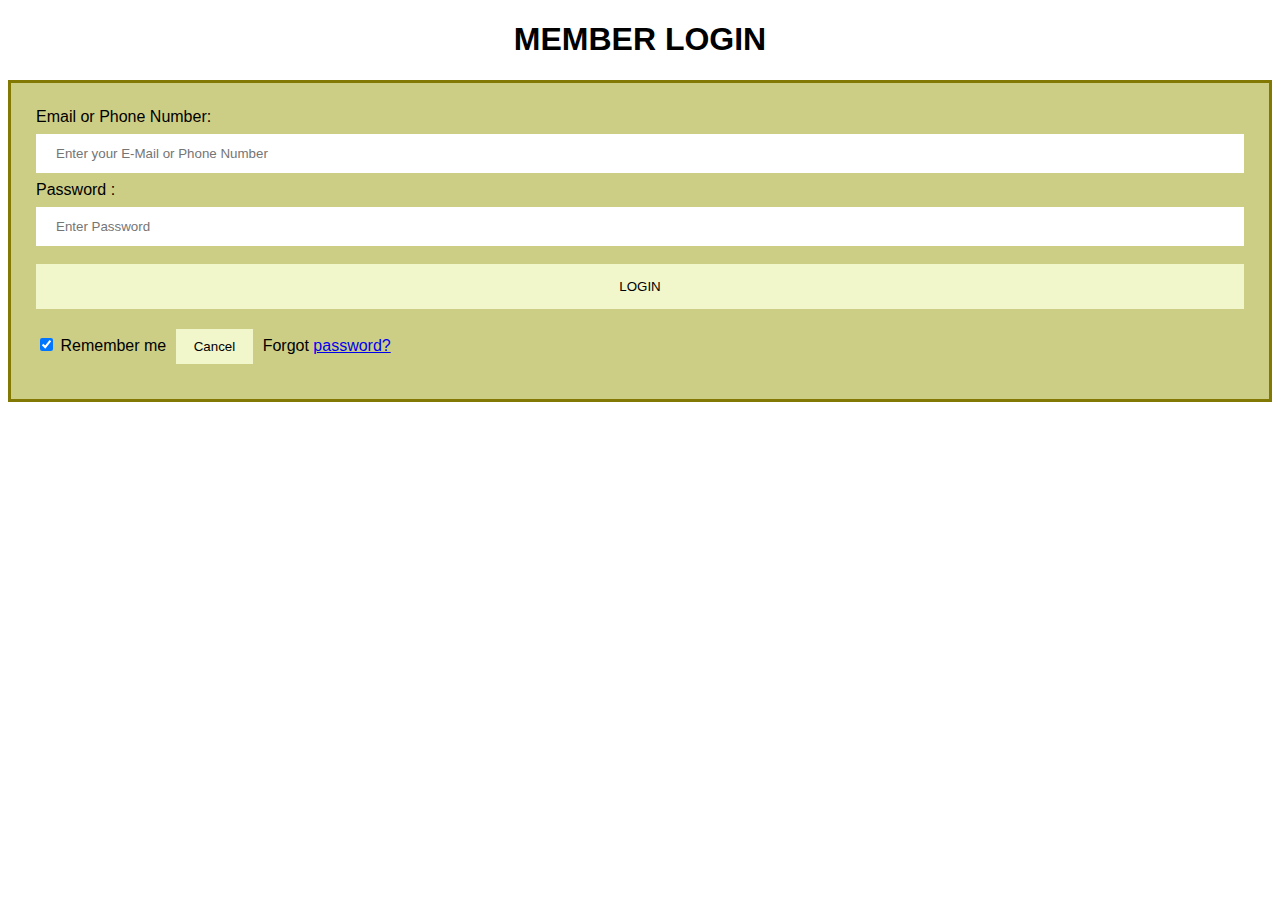
<file: index.html>
<!DOCTYPE html>   
    <html>   
    <head>  
    <meta name="viewport" content="width=device-width, initial-scale=1">  
    <title> Login Page </title>  
    <style>   

 
Body {  
    font-family: Calibri, Helvetica, sans-serif;  
    background-color: cream;  
  }  
  button {   
         background-color: rgba(242, 247, 204, 0.979);  
         width: 100%;  
          color: Black;   
          padding: 15px;   
          margin: 10px 0px;   
          border: black;   
          cursor: pointer;   
           }   
   form {   
          border: 3px solid #817904;   
      }   
   input[type=text], input[type=password] {   
          width: 100%;   
          margin: 8px 0;  
          padding: 12px 20px;   
          display: inline-block;   
          border: 2px  rgb(65, 57, 16);
          box-sizing: border-box;   
      }  
   button:hover {   
          opacity: 0.7;   
      }   
    .cancelbtn {   
          width: auto;   
          padding: 10px 18px;  
          margin: 10px 5px;  
      }   
          
       
   .container {   
          padding: 25px;   
          background-color:  rgb(205, 206, 134);
      }   

    </style>   
    </head>    
    <body>    
        <center> <h1> MEMBER LOGIN </h1> </center>   
        <form>  
            <div class="container">   
                <label>Email  or Phone Number: </label>   
                <input type="text" placeholder="Enter your E-Mail or Phone Number" name="E-Mail or Phone Number" required>  
                <label>Password : </label>   
                <input type="password" placeholder="Enter Password" name="password" required>  
                <button type="button" class="btn" value="Login" onclick="location.href= 'Kitaab_Home.html';">LOGIN</button>
                
                <input type="checkbox" checked="checked"> Remember me   
                <button type="button" class="cancelbtn"> Cancel</button>   
                Forgot <a href="#"> password? </a>   
            </div>   
        </form>   



    </body>     
    </html>
</file>
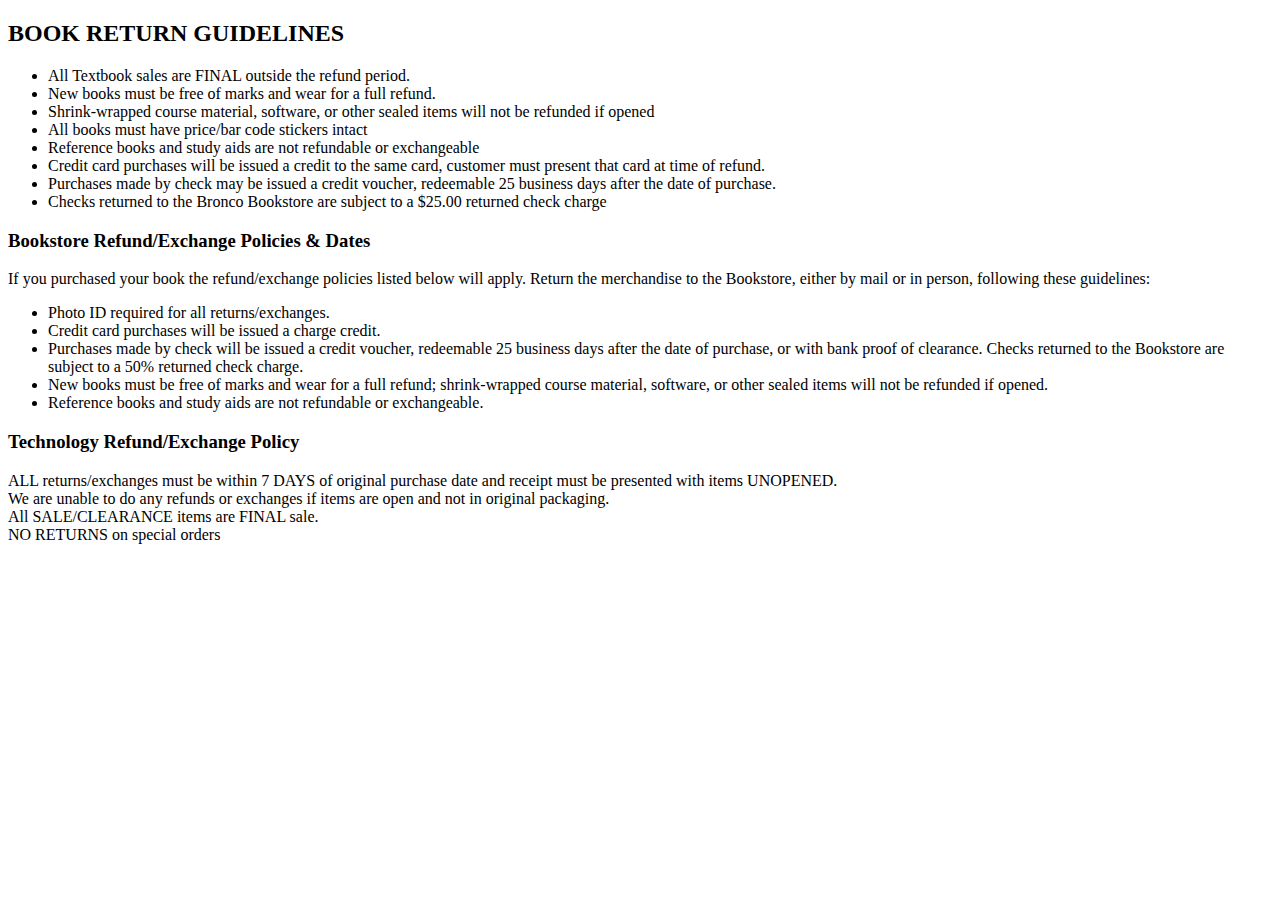
<file: Book_Return.html>
<!DOCTYPE html>
<html lang="en">
<head>
    <meta charset="UTF-8">
    <meta http-equiv="X-UA-Compatible" content="IE=edge">
    <meta name="viewport" content="width=device-width, initial-scale=1.0">
    <title>Book Return Policies</title>
</head>
<body>
    <h2>BOOK RETURN GUIDELINES</h2>
    <ul>
        <li>All Textbook sales are FINAL outside the refund period.</li>
        <li>New books must be free of marks and wear for a full refund.</li>
        <li>Shrink-wrapped course material, software, or other sealed items will not be refunded if opened</li>
        <li>All books must have price/bar code stickers intact</li>
        <li>Reference books and study aids are not refundable or exchangeable</li>
        <li>Credit card purchases will be issued a credit to the same card, customer must present 
            that card at time of refund.</li>
        <li>Purchases made by check may be issued a credit voucher, redeemable 25 business days after
            the date of purchase.</li>
        <li>Checks returned to the Bronco Bookstore are subject to a $25.00 returned check charge</li>
        
    </ul>
    <h3>Bookstore Refund/Exchange Policies & Dates</h3>
    <p> If you purchased your book the refund/exchange policies listed below will apply.
         Return the merchandise to the Bookstore, either by mail or in person, following these guidelines:
        <ul><li> Photo ID required for all returns/exchanges.</li>
         <li> Credit card purchases will be issued a charge credit.</li>
         <li> Purchases made by check will be issued a credit voucher, redeemable 25 business days after the date
          of purchase, or with bank proof of clearance. Checks returned to the Bookstore are subject 
          to a 50% returned check charge.</li>
         <li>New books must be free of marks and wear for a full refund; shrink-wrapped course material, software,
          or other sealed items will not be refunded if opened.</li>
         <li> Reference books and study aids are not refundable or exchangeable.</li>
        </ul>
        </p>
    <h3>Technology Refund/Exchange Policy</h3>
    <p>
       <li> ALL returns/exchanges must be within 7 DAYS of original purchase date and receipt must be presented
         with items UNOPENED.</li>
       <li> We are unable to do any refunds or exchanges if items are open and not in original packaging.</li>
       <li> All SALE/CLEARANCE items are FINAL sale.</li>
       <li> NO RETURNS on special orders</li>
    </p>    
</body>
</html>
</file>
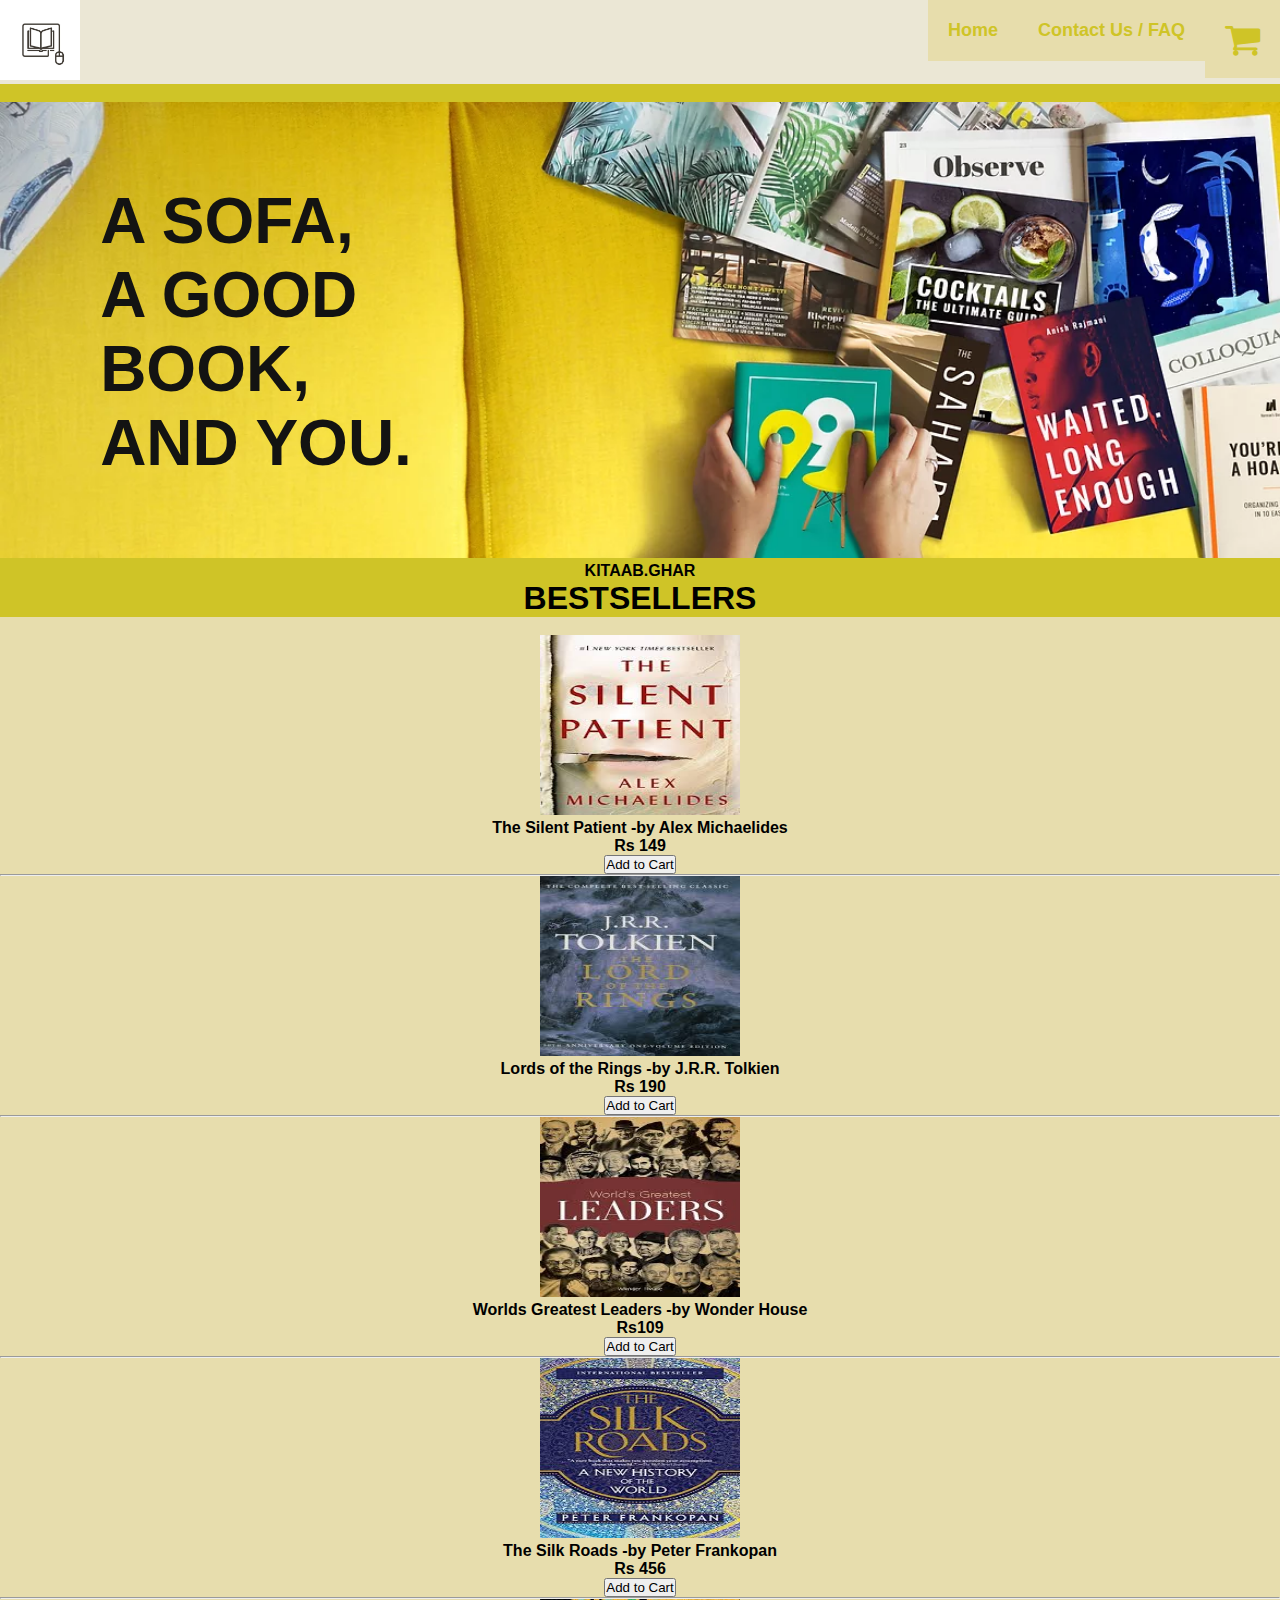
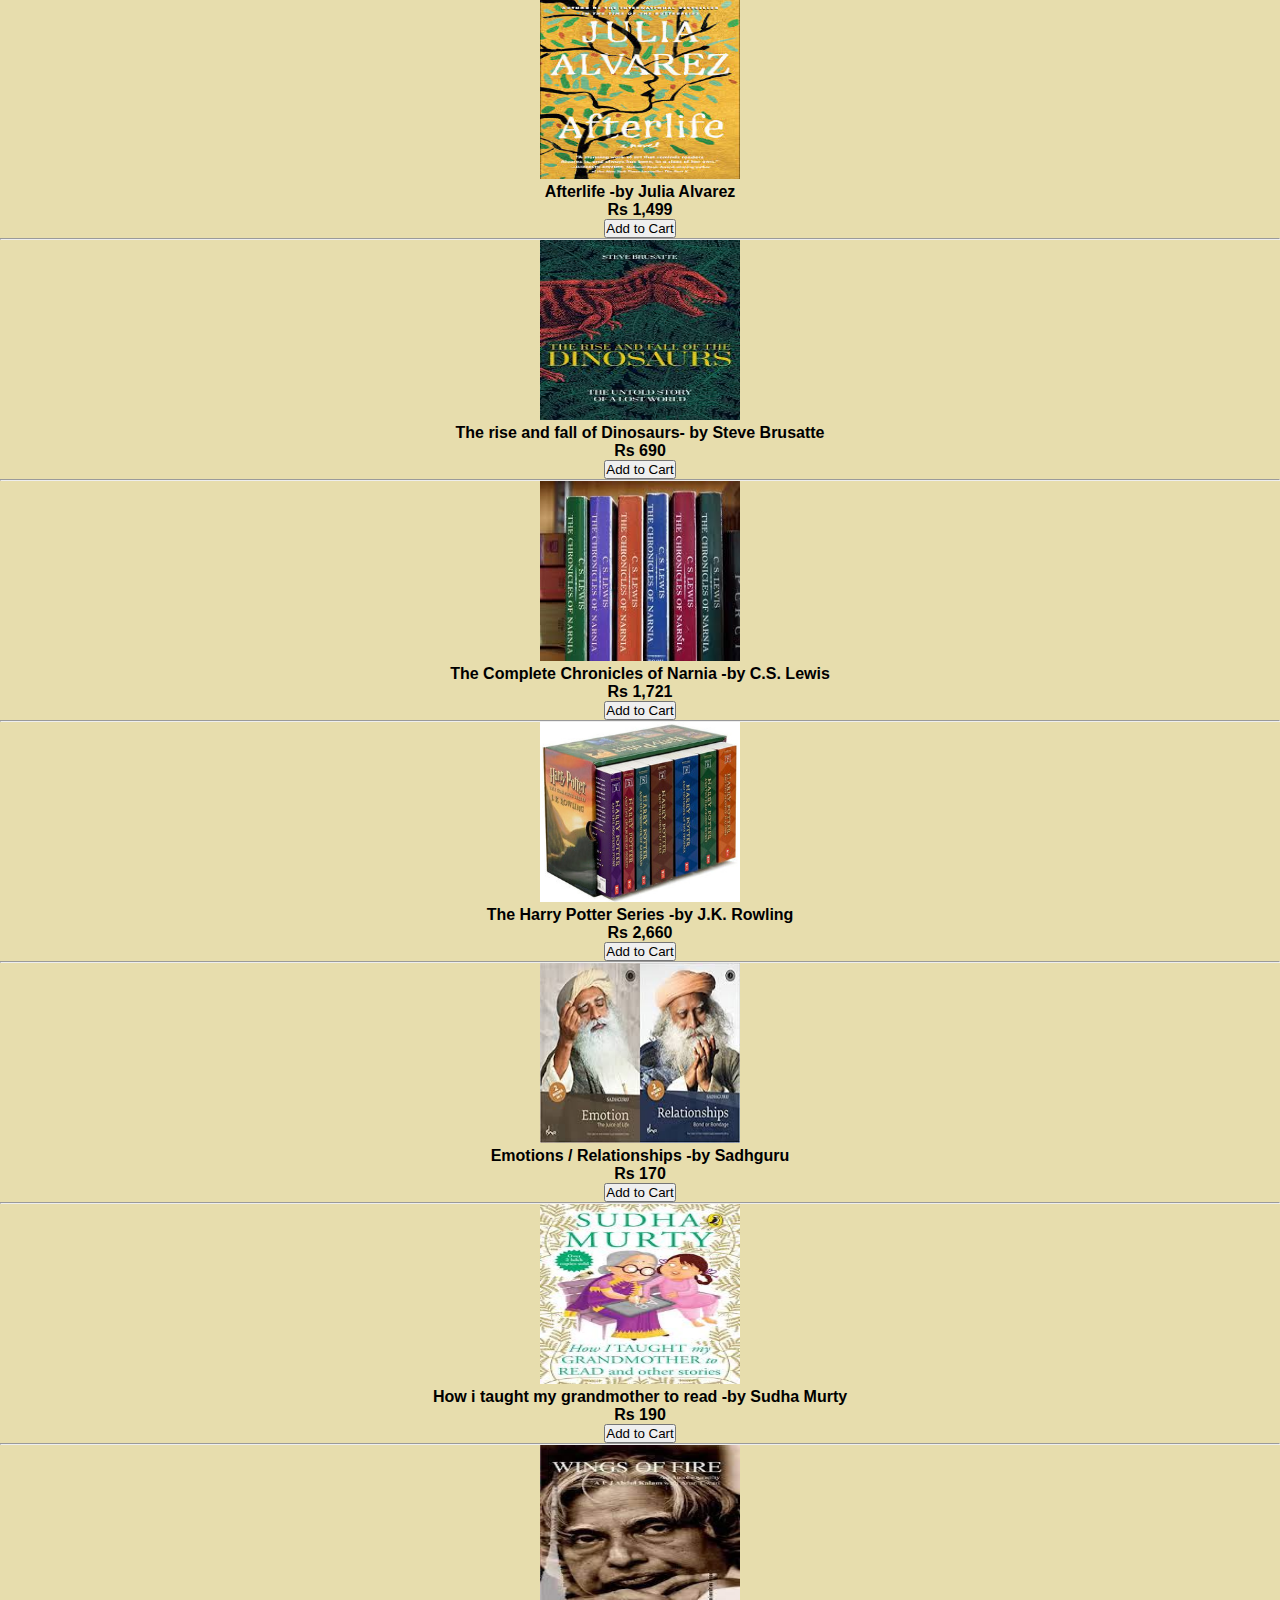
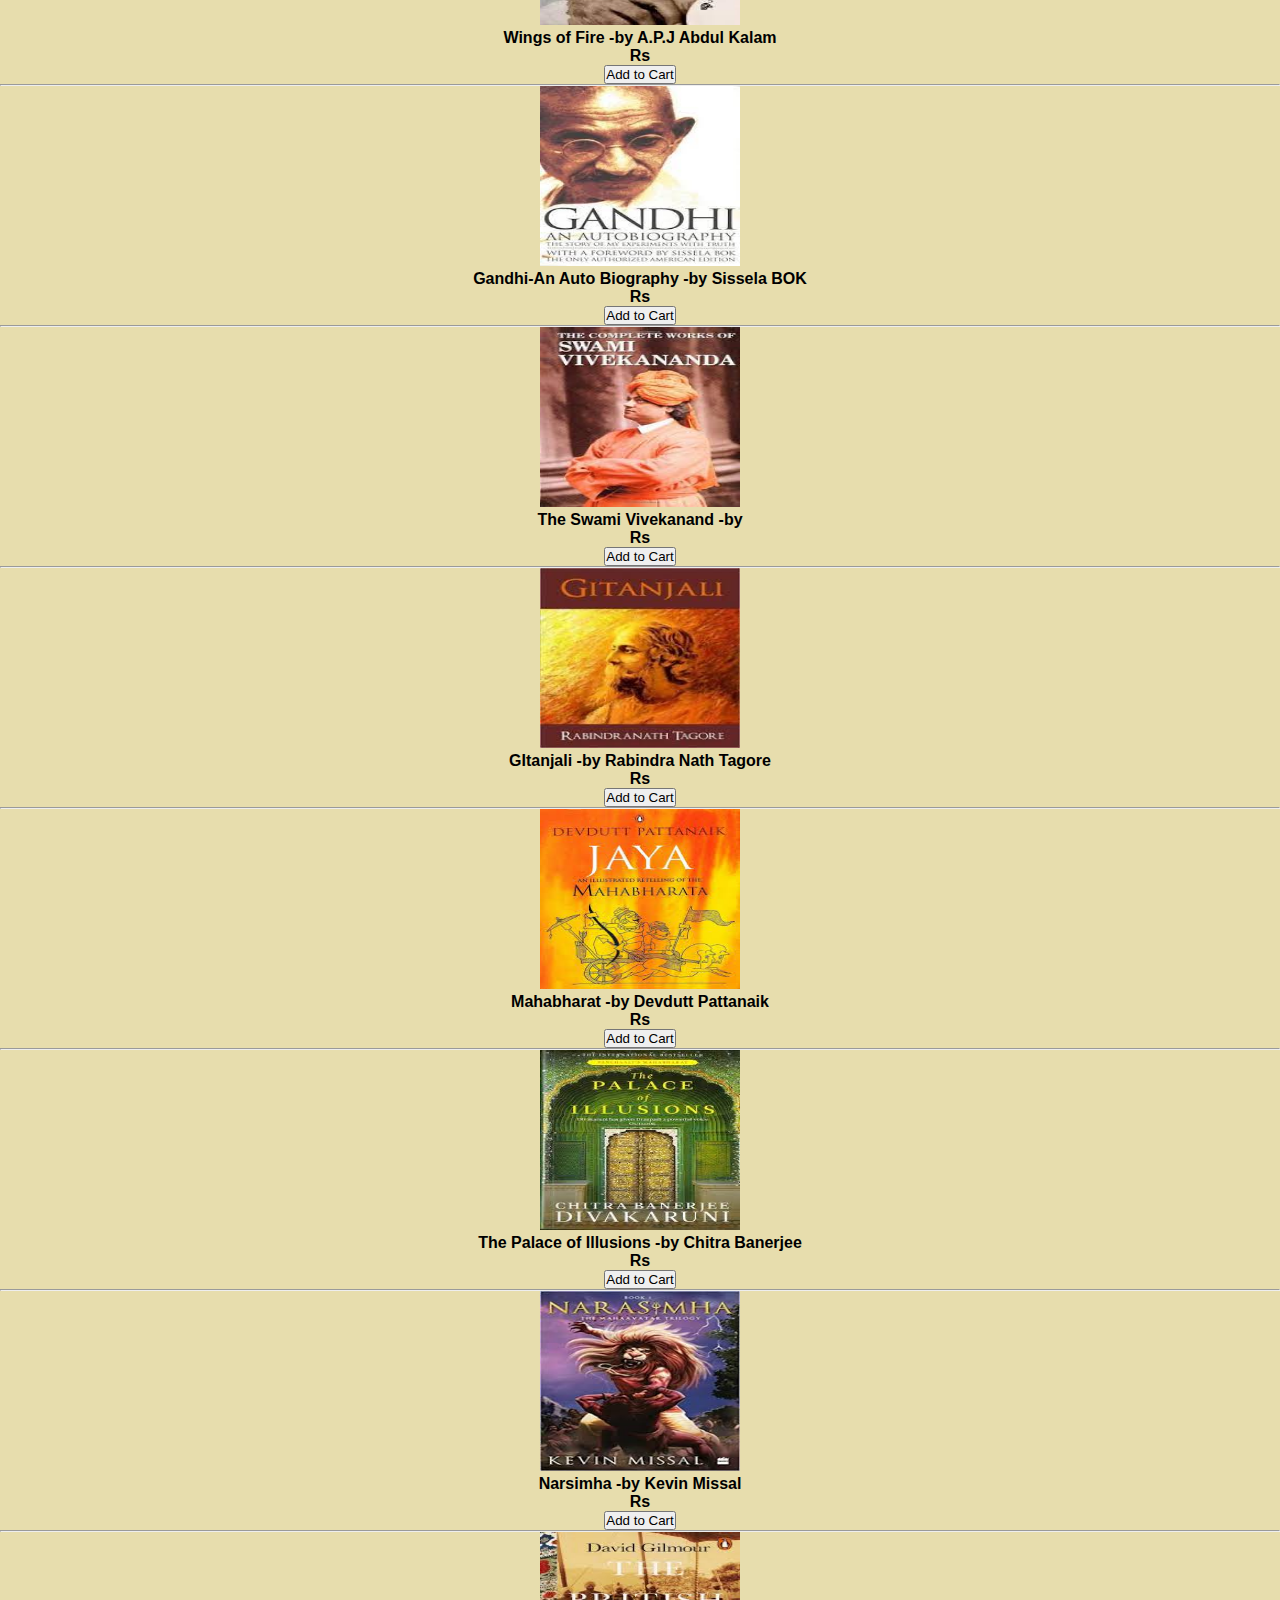
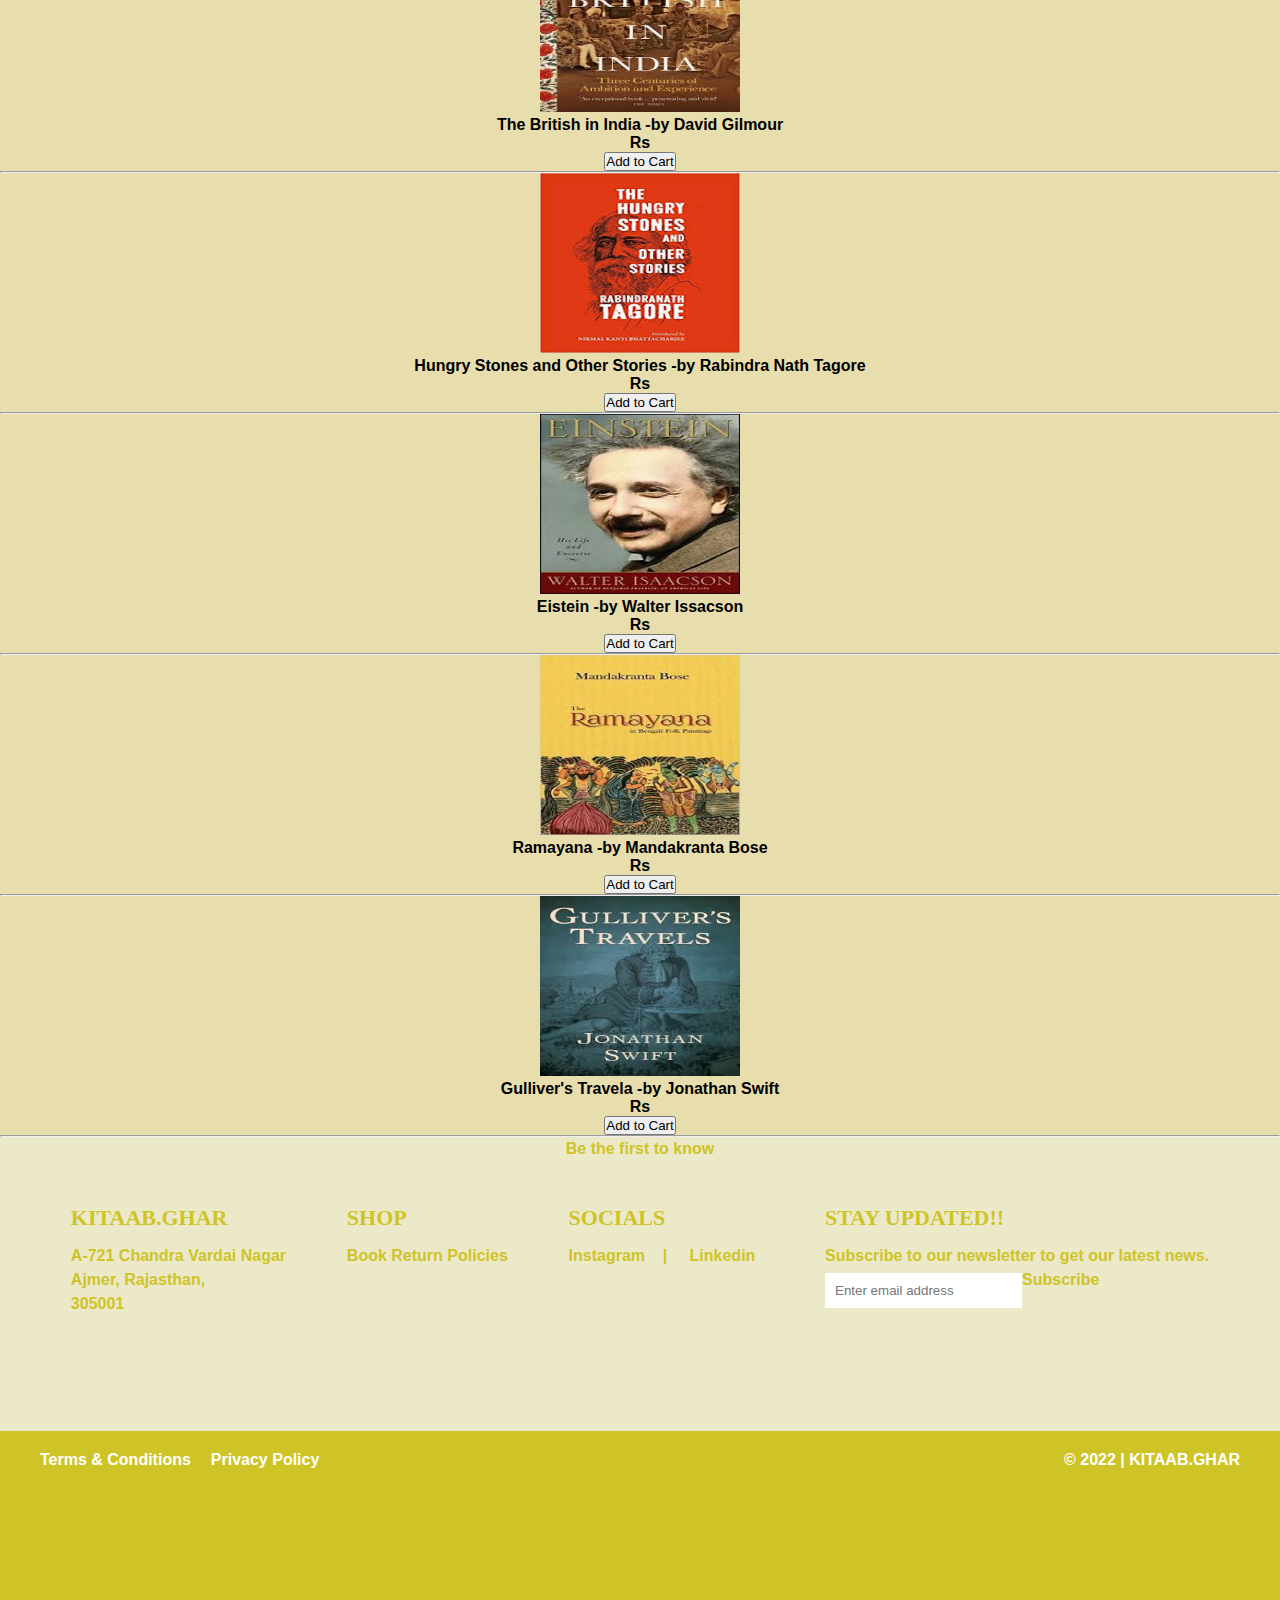
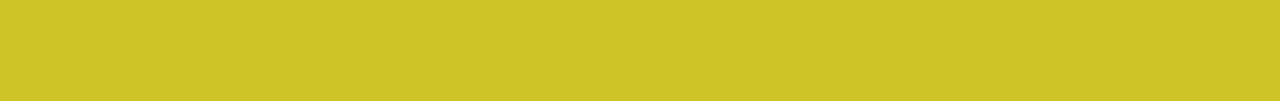
<file: KItaab_Home.html>
<!DOCTYPE html>
<html lang="en">
<head>
    <meta charset="UTF-8">
    <meta http-equiv="X-UA-Compatible" content="IE=edge">
    <meta name="viewport" content="width=device-width, initial-scale=1.0">
    <link rel="stylesheet" href="https://cdnjs.cloudflare.com/ajax/libs/font-awesome/4.7.0/css/font-awesome.min.css">

    <title>Home Page</title>
    <link rel="stylesheet" href="style/style.css">
    
<nav>
    <img src="img/icon.jpg" alt="this is an icon" width="80" height="80">
         <a href= "Cart.html"><i style="font-size:38px"; class="fa">&#xf07a;</i></a>
         <a href= "contact-me.html"><b>Contact Us / FAQ</b></a>         
         <a href= "KItaab_Home.html"><b>Home<b> </a>

</nav>
<main>
    <br>
    <section>
      <div class="container">
          <img src="img/Home_Cover.webp" alt="Here is a image" width="100%">
          <div class="text"><h1>A SOFA,<br>
                                A GOOD <br>
                                BOOK, <br>
                                AND YOU.
                            </h1> 
          </div>
      </div> 
        <center>KITAAB.GHAR</center>
        <center><h1>BESTSELLERS</h1></center>
    </section>
</main>
<br>
 <center>
      <img src="img/Book1.jpg" width="200" height="180"> 
      <p>The Silent Patient -by Alex Michaelides <br>Rs 149</p>
      <button>Add to Cart</button>
      <hr> 
      <img src="img/Book2.jpg" width="200" height="180">
      <p>Lords of the Rings -by J.R.R. Tolkien <br>Rs 190 </p>
      <button>Add to Cart</button>
      <hr>
      <img src="img/Book3.jpg" width="200" height="180"> 
      <p>Worlds Greatest Leaders -by Wonder House <br> Rs109</p> 
      <button>Add to Cart</button>
      <hr>
      <img src="img/Book4.jpg" width="200" height="180">  
      <p>The Silk Roads -by Peter Frankopan <br> Rs 456</p>
      <button>Add to Cart</button>
      <hr>
      <img src="img/Book5.jpg" width="200" height="180"> 
      <p> Afterlife -by Julia Alvarez <br>Rs 1,499</p> 
      <button>Add to Cart</button>
      <hr>
      <img src="img/Book6.jpg" width="200" height="180"> 
      <p>The rise and fall of Dinosaurs- by Steve Brusatte <br> Rs 690</p> 
      <button>Add to Cart</button>
      <hr>
      <img src="img/Book7.jpg" width="200" height="180">
      <p>The Complete Chronicles of Narnia -by C.S. Lewis <br>Rs 1,721</p>
      <button>Add to Cart</button>
      <hr>
      <img src="img/Book8i.jpg" width="200" height="180">
      <p>The Harry Potter Series -by J.K. Rowling <br>Rs 2,660</p>
      <button>Add to Cart</button>
      <hr>
      <img src="img/Book9.jpg" width="200" height="180">
      <p>Emotions / Relationships -by Sadhguru <br>Rs 170</p>
      <button>Add to Cart</button>
      <hr>
      <img src="img/Book10.jpg" width="200" height="180">
      <p> How i taught my grandmother to read -by Sudha Murty <br>Rs 190</p>
      <button>Add to Cart</button>
      <hr>
       <img src="img/Book11.jpg" width="200" height="180">
       <p>Wings of Fire -by A.P.J Abdul Kalam <br>Rs</p>
       <button>Add to Cart</button>
       <hr>
       <img src="img/Book12.jpg" width="200" height="180">
       <p>Gandhi-An Auto Biography -by Sissela BOK <br>Rs</p>
       <button>Add to Cart</button>
       <hr>
       <img src="img/Book13.jpg" width="200" height="180">
       <p>The Swami Vivekanand -by <br>Rs</p>
       <button>Add to Cart</button>
       <hr>
       <img src="img/Book14.jpg" width="200" height="180">
       <p>GItanjali -by Rabindra Nath Tagore <br>Rs</p>
       <button>Add to Cart</button>
       <hr>
       <img src="img/Book15.jpg" width="200" height="180">
       <p>Mahabharat -by Devdutt Pattanaik <br>Rs</p>
       <button>Add to Cart</button>
       <hr>
       <img src="img/Book16.jpg" width="200" height="180">
       <p>The Palace of Illusions -by Chitra Banerjee <br>Rs</p>
       <button>Add to Cart</button>
       <hr>
       <img src="img/Book17.jpg" width="200" height="180">
       <p>Narsimha -by Kevin Missal <br>Rs</p>
       <button>Add to Cart</button>
       <hr>
       <img src="img/Book18.jpg" width="200" height="180">
       <p>The British in India -by David Gilmour <br>Rs</p>
       <button>Add to Cart</button>
       <hr>
       <img src="img/Book19.jpg" width="200" height="180">
       <p>Hungry Stones and Other Stories -by Rabindra Nath Tagore <br>Rs</p>
       <button>Add to Cart</button>
       <hr>
       <img src="img/Book20.jpg" width="200" height="180">
       <p>Eistein -by Walter Issacson <br>Rs</p>
       <button>Add to Cart</button>
       <hr> 
       <img src="img/Book21.jpg" width="200" height="180">
       <p>Ramayana -by Mandakranta Bose <br>Rs</p>
       <button>Add to Cart</button>
       <hr>   
       <img src="img/Book22.jpg" width="200" height="180">
       <p>Gulliver's Travela -by Jonathan Swift <br>Rs</p>
       <button>Add to Cart</button>
       <hr>
    </center>     
    </main>
    </section>
    
    <footer>
        <center><p>Be the first to know</p></center>
        <section class="ft-main">
            <div class="ft-main-item">
                <h2 class="ft-title">KITAAB.GHAR</h2>
                <p>A-721 Chandra Vardai Nagar
                    <br> Ajmer, Rajasthan,<br> 305001</p>
              </div>
              <div class="ft-main-item">
                <h2 class="ft-title">SHOP</h2>
                <ul>
                  <li><a href="Book_Return.html">Book Return Policies</a></li>
                </ul>
              </div>
              <div class="ft-main-item">
                <h2 class="ft-title">SOCIALS</h2>
                <ul>
                    <a href="https://instagram.com/kanika._.v?utm_medium=copy_link" target="blank"> Instagram</a>&nbsp;&nbsp;&nbsp;&nbsp;|&nbsp;&nbsp;&nbsp;&nbsp;
                    <a href="https://www.linkedin.com/in/kanika-verma-601235226"target="blank">Linkedin</a>&nbsp;&nbsp;    
                </ul>
              </div>
              <div class="ft-main-item">
                <h2 class="ft-title">STAY UPDATED!!</h2>
                <p>Subscribe to our newsletter to get our latest news.</p>
                <form>
                  <input type="email" name="email" placeholder="Enter email address">
                <a href="kanika2001verma@gmail.com">Subscribe</a>
                </form>
              </div>
            </section>
            <section class="ft-legal">
              <ul class="ft-legal-list">
                <li><a href="Terms_condition.html">Terms &amp; Conditions</a></li>
                <li><a href="Privacy_policy.html">Privacy Policy</a></li>
                <li><a href="#">&copy; 2022 | KITAAB.GHAR</a></li>
            </ul>
        </section>
    </footer>   
    
</body>
</html>
</file>
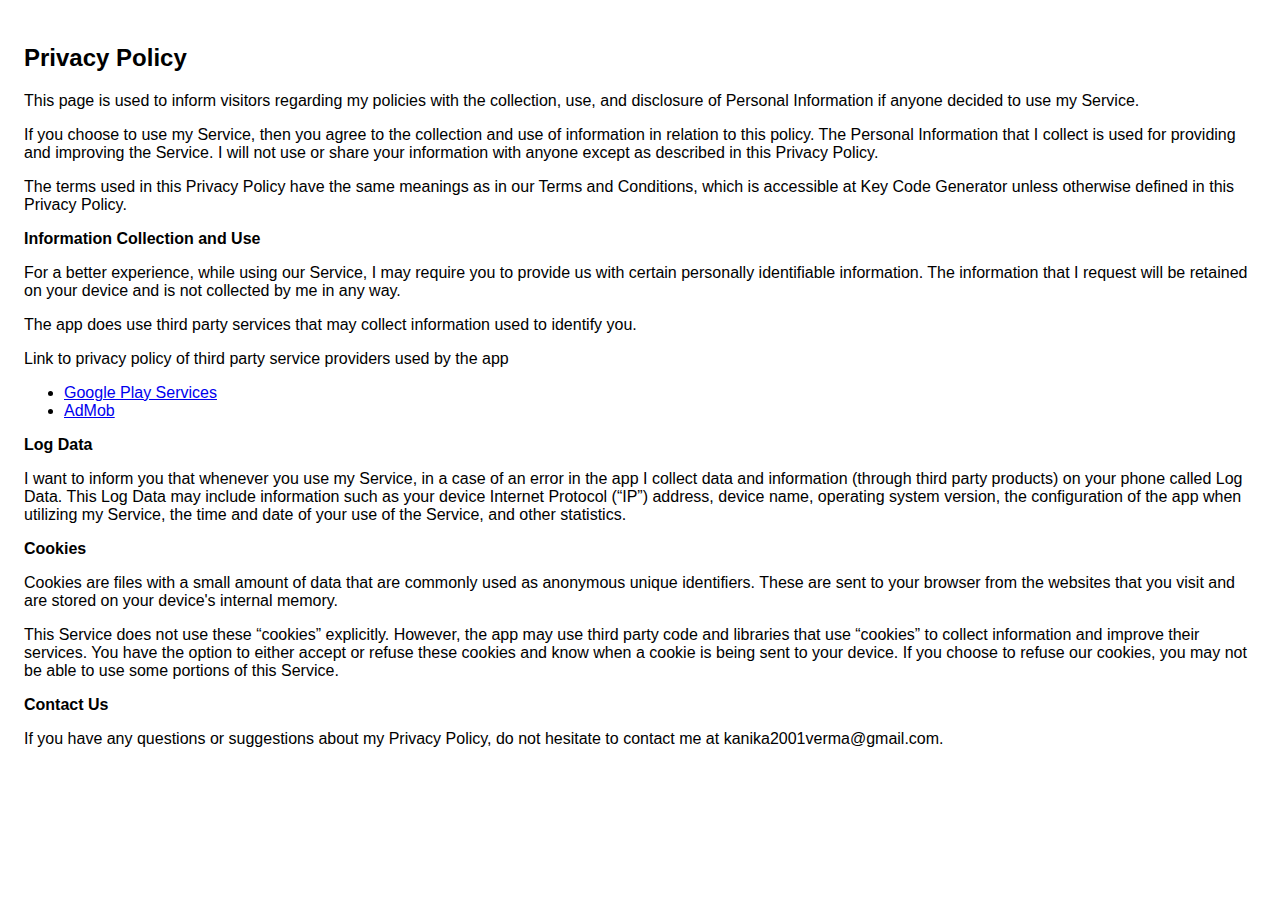
<file: Privacy_policy.html>
<!DOCTYPE html>
    <html>
    <head>
      <meta charset='utf-8'>
      <meta name='viewport' content='width=device-width'>
      <title>Privacy Policy</title>
      <style> body { font-family: 'Helvetica Neue', Helvetica, Arial, sans-serif; padding:1em; } </style>
    </head>
    <body>
    <h2>Privacy Policy</h2>  
                  <p>
                    This page is used to inform visitors regarding
                    my policies with the collection, use, and
                    disclosure of Personal Information if anyone decided to use
                    my Service.
                  </p> <p>
                    If you choose to use my Service, then you agree
                    to the collection and use of information in relation to this
                    policy. The Personal Information that I collect is
                    used for providing and improving the Service.
                    I will not use or share your
                    information with anyone except as described in this Privacy
                    Policy.
                  </p> <p>
                    The terms used in this Privacy Policy have the same meanings
                    as in our Terms and Conditions, which is accessible at
                    Key Code Generator unless otherwise defined in this Privacy
                    Policy.
                  </p> <p><strong>Information Collection and Use</strong></p> <p>
                    For a better experience, while using our Service,
                    I may require you to provide us with certain
                    personally identifiable information. The
                    information that I request will be
                    retained on your device and is not collected by me in any way.
                  </p> <p>
                    The app does use third party services that may collect
                    information used to identify you.
                  </p> <div><p>
                      Link to privacy policy of third party service providers
                      used by the app
                    </p> <ul><li><a href="https://www.google.com/policies/privacy/" target="_blank">Google Play Services</a></li><li><a href="https://support.google.com/admob/answer/6128543?hl=en" target="_blank">AdMob</a></li><!----><!----><!----><!----><!----><!----><!----><!----><!----></ul></div> <p><strong>Log Data</strong></p> <p>
                    I want to inform you that whenever
                    you use my Service, in a case of an error in the
                    app I collect data and information (through third
                    party products) on your phone called Log Data. This Log Data
                    may include information such as your device Internet
                    Protocol (“IP”) address, device name, operating system
                    version, the configuration of the app when utilizing
                    my Service, the time and date of your use of the
                    Service, and other statistics.
                  </p> <p><strong>Cookies</strong></p> <p>
                    Cookies are files with a small amount of data that are
                    commonly used as anonymous unique identifiers. These are
                    sent to your browser from the websites that you visit and
                    are stored on your device's internal memory.
                  </p> <p>
                    This Service does not use these “cookies” explicitly.
                    However, the app may use third party code and libraries that
                    use “cookies” to collect information and improve their
                    services. You have the option to either accept or refuse
                    these cookies and know when a cookie is being sent to your
                    device. If you choose to refuse our cookies, you may not be
                    able to use some portions of this Service.
                  </p> <p><strong>Contact Us</strong></p> <p>
                    If you have any questions or suggestions about
                    my Privacy Policy, do not hesitate to contact
                    me at kanika2001verma@gmail.com.
                  </p> <p>

    </body>
</html>
</file>
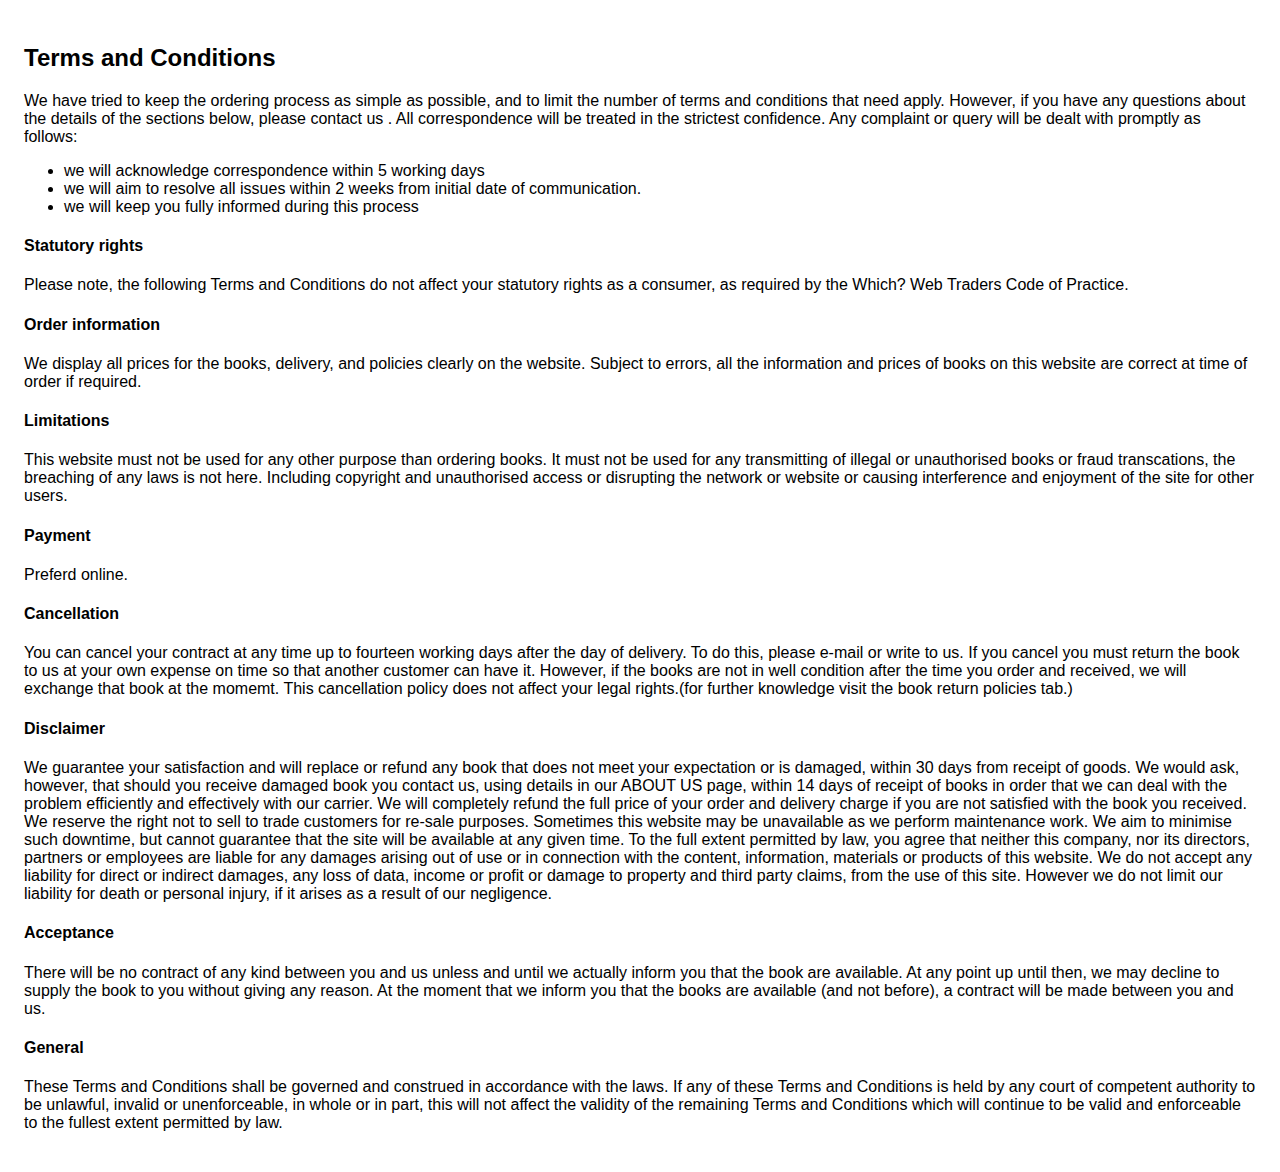
<file: Terms_condition.html>
<!DOCTYPE html>
<html lang="en">
<head>
    <meta charset="UTF-8">
    <meta http-equiv="X-UA-Compatible" content="IE=edge">
    <meta name="viewport" content="width=device-width, initial-scale=1.0">
    <title>Terms and Conditions</title>
    <style> body { font-family: 'Helvetica Neue', Helvetica, Arial, sans-serif; padding:1em; } </style>
</head>
<body>
<h2>Terms and Conditions</h2>
        <p>We have tried to keep the ordering process as simple as possible, and to limit the number of
           terms and conditions that need apply.
           However, if you have any questions about the details of the sections below, please contact us .
           All correspondence will be treated in the strictest confidence. Any complaint or query will 
           be dealt with promptly as follows:
        <ul>
           <li> we will acknowledge correspondence within 5 working days</li>
           <li> we will aim to resolve all issues within 2 weeks from initial date of communication.</li>
           <li>we will keep you fully informed during this process</li>
        </ul>     
        </p>
        <h4>Statutory rights</h4> 
        <p>
            Please note, the following Terms and Conditions do not affect your statutory rights as a consumer,
            as required by the Which? Web Traders Code of Practice.
        </p>
         <h4>Order information</h4>
         <p>
            We display all prices for the books, delivery, and policies clearly on the website.
            Subject to errors, all the information and prices of books on this website are correct at time 
            of order if required.
        </p>
        <h4>Limitations</h4>
        <p>
            This website must not be used for any other purpose than ordering books. 
            It must not be used for any transmitting of illegal or unauthorised books or fraud transcations, the
            breaching of any laws is not here. Including copyright and unauthorised access or
            disrupting the network or website or causing interference and enjoyment of the site
            for other users. 
         </p>   
        <h4> Payment</h4>
        <p>      
            Preferd online.
        </p>    
        <h4>Cancellation</h4>
        <p> 
            You can cancel your contract at any time up to fourteen working days after the day of delivery.
            To do this, please e-mail or write to us. If you cancel you must return the book to us at your
            own expense on time so that another customer can have it. However, if the books are not in well
            condition after the time you order and received, we will exchange that book at the momemt. 
            This cancellation policy does not affect your legal rights.(for further knowledge visit the book 
            return policies tab.)
        </p>
        <h4>Disclaimer</h4>
        <p>
            We guarantee your satisfaction and will replace or refund any book that does not meet your
             expectation or is damaged, within 30 days from receipt of goods. We would ask, however, 
             that should you receive damaged book you contact us, using details in our ABOUT US page, 
             within 14 days of receipt of books in order that we can deal with the problem efficiently and 
             effectively with our carrier. We will completely refund the full price of your order and delivery 
             charge if you are not satisfied with the book you received.   
             We reserve the right not to sell to trade customers for re-sale purposes.
             Sometimes this website may be unavailable as we perform maintenance work. We aim to minimise
              such downtime, but cannot guarantee that the site will be available at any given time.
            
            To the full extent permitted by law, you agree that neither this company, nor its directors, 
            partners or employees are liable for any damages arising out of use or in connection with the 
            content, information, materials or products of this website.
            
            We do not accept any liability for direct or indirect damages, any loss of data, income or profit 
            or damage to property and third party claims, from the use of this site. However we do not limit 
            our liability for death or personal injury, if it arises as a result of our negligence.
        </p>  
        <h4>Acceptance</h4>
        <p>
            There will be no contract of any kind between you and us unless and until we actually inform you that
             the book are available. At any point up until then, we may decline to supply the book to you without
             giving any reason. At the moment that we inform you that the books are available (and not before),
             a contract will be made between you and us.     
        </p>    
        <h4> General</h4>
        <p>    
            These Terms and Conditions shall be governed and construed in accordance with the laws.
            
            If any of these Terms and Conditions is held by any court of competent authority to be unlawful, 
            invalid or unenforceable, in whole or in part, this will not affect the validity of the remaining
             Terms and Conditions which will continue to be valid and enforceable to the fullest extent 
             permitted by law.
        </p>       
</body>
</html>
</file>
<file: style/style.css>
body{
    font-family: Verdana, Geneva, Tahoma, sans-serif;
    background-color:  rgba(230, 220, 170, 0.966);
}

        .background{
            background-size:800px;
            background-repeat:repeat;
            background-position:bottom ;
            height: 300px;
            width: 3000px;
        }
        
nav {
    background-color: rgb(235, 231, 213);
    overflow: hidden;
}

nav a {
    font-size:large;
    font-style: normal;
    text-decoration: none;
    padding: 20px;
    text-align: right;
    float:right;
    color: rgb(207, 196, 39);
    background: rgba(230, 220, 170, 0.966);
}

main {
    background-color: rgb(207, 196, 39);
    text-align: center;
}


.container{
    position: relative;
    text-align: left;
    color: rgb(19, 19, 18);
    
}

.text{
    font-size:xx-large;
    position: absolute;
    top: 50% ;
    left: 20%;
    transform: translate(-50%,-50%);
}

section:nth-child {
    background-color: rgb(207, 196, 39);
}

section {
    min-height: 30vh;
}

* {
    box-sizing: border-box;
    font-family: "Lato", sans-serif;
    margin: 0;
    padding: 0;
  }

  ul {
    list-style: none;
    padding-left: 0;
  }
  footer {
    background-color: rgb(236, 233, 201);
    color: rgb(207, 196, 39);
    line-height: 1.5;
  }
  footer .ft-legal a{
    text-decoration: none;
    color:#fff;
  }
  footer .ft-main-item a{
      text-decoration: none;
      color: rgb(207, 196, 39)
  }
  a:hover {
    text-decoration:double;
  }
  .ft-title {
    color:  rgb(207, 196, 39);
    font-family: "Merriweather", serif;
    font-size: 1.375rem;
    padding-bottom: 0.625rem;
  }
  /* Sticks footer to bottom */
  body {
    display: flex;
    min-height: 100vh;
    flex-direction: column;
  }
  .container {
    flex: 1;
  }
  /* Footer main */
  .ft-main {
    padding: 1.25rem 1.875rem;
    display: flex;
    flex-wrap: wrap;
  }
    .ft-main {
      justify-content: space-evenly;
    }
    .ft-main {
      justify-content: space-evenly;
    }
  .ft-main-item {
    padding: 1.25rem;
    min-width: 12.5rem;
  }
  /* Footer main | Newsletter form */
  form {
    display: flex;
    flex-wrap: wrap;
  }
  input[type="email"] {
    border: 0;
    padding: 0.625rem;
    margin-top: 0.3125rem;
  }
  /* Footer legal */
  .ft-legal {
    padding: 0.9375rem 1.875rem;
    background-color:  rgb(207, 196, 39);
  }
  .ft-legal-list {
    width: 100%;
    display: flex;
    flex-wrap: wrap;
  }
  .ft-legal-list li {
    margin: 0.125rem 0.625rem;
    white-space: nowrap;
  }
  /* one before the last child */
  .ft-legal-list li:nth-last-child(2) {
      flex: 1;
  }
</file>
